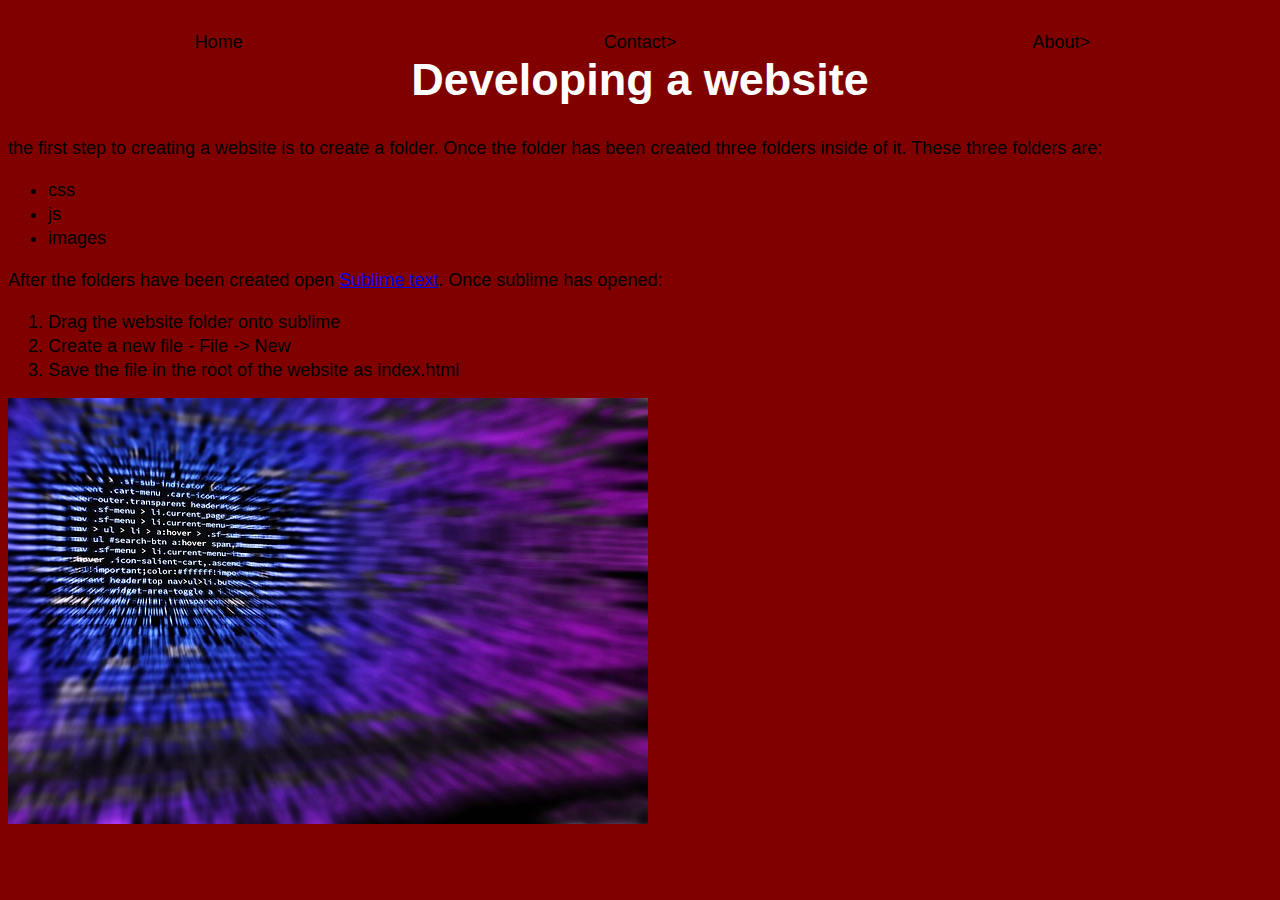
<file: index.html>
<!doctype html>
<html lang="en">
<head>
     <meta charset="utf-8">
<title>Learning web development</title>
<link rel="stylesheet"  href="css/style.css">
</head>
<body> 
<nav>
	<ul>
	<li><a href="index.html">Home</a></li>
	<li><a href="contact.html">Contact></a></li>
	<li><a href="index.html">About></a></li>	

	</ul>
</nav>


<h1>Developing a website</h1>
<p>the first step to creating a website is  to create a folder. Once the folder has been created three folders inside of it. These three folders are:</p>
<ul>
	<li>css</li>
	<li>js</li>
	<li>images</li>
</ul>
<p>After the folders have been created open <a href="https://www.sublimetext.com" target="_blank">Sublime text</a>. Once sublime has opened:</p>
<ol>
<li>Drag the website folder onto sublime</li>
<li> Create a new file - File -> New </li>
<li> Save the file in the root of the website as index.html</li>	
</ol>
<img src="images/code.jpg">
</body>
</html>
</file>
<file: css/style.css>
body{
background-color: maroon;	
}

nav ul {
list-style: none;
padding: 0;
}


nav li {
float: left;
text-align: center;
width:  33.33%;

}

nav a {
color: black;
text-decoration: none;
}

nav a:hover{
	text-decoration: underline;
	background-color:white;
}

h1{
text-align: center;
font-family: Impact, sans-serif;
font-size: 45px;
color:white; 
}

p, li {
font-family: Helvetica,sans-serif;
font-size: 18px;
line-height: 24px;

}
</file>
